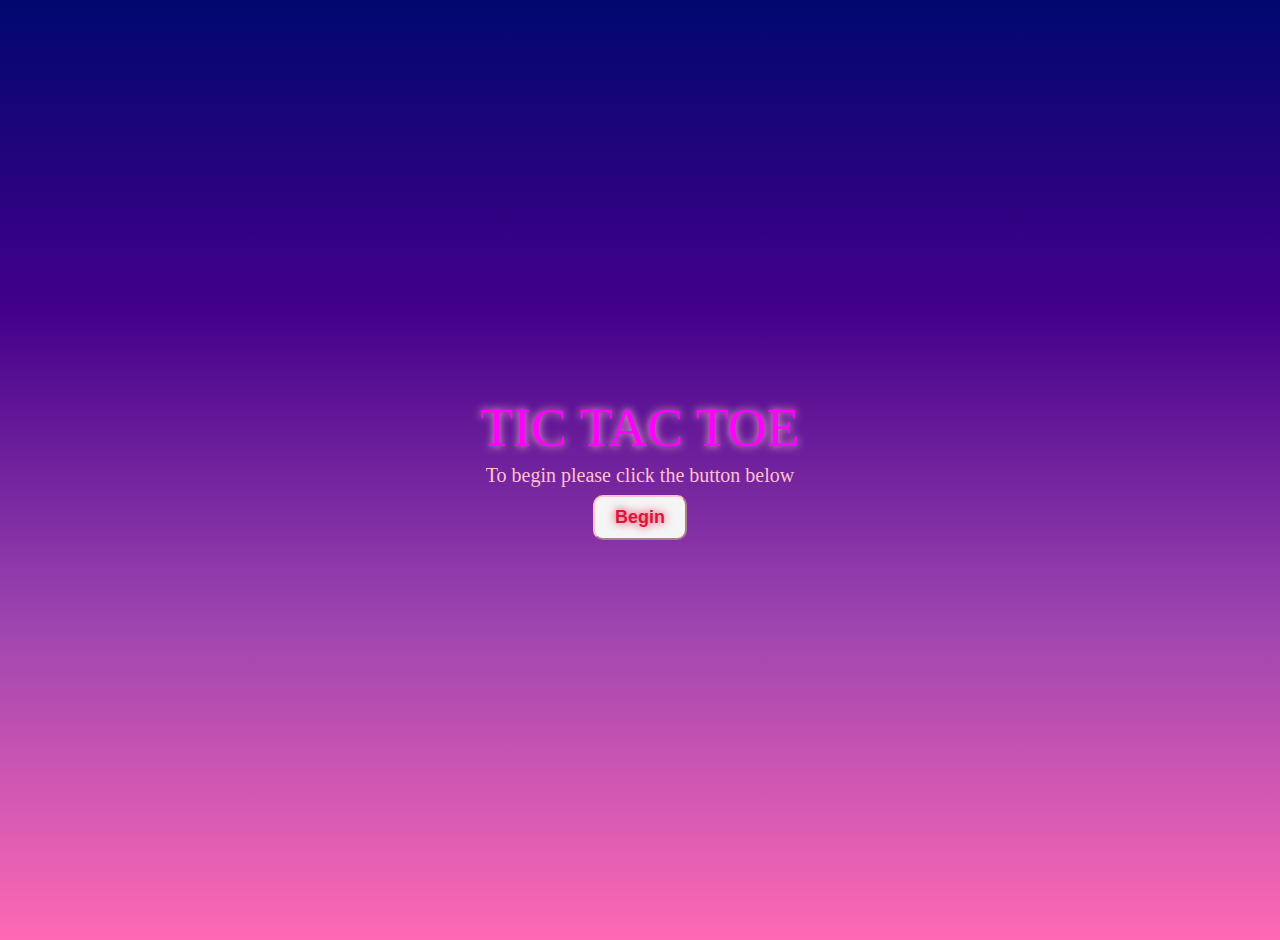
<file: index.html>
<!DOCTYPE html>
<html lang="en">

    <head>
        <link rel="stylesheet" href="./home.css">
        <meta charset="UTF-8">
        <meta http-equiv="X-UA-Compatible" content="IE=edge">
        <meta name="viewport" content="width=device-width, initial-scale=1.0">
        <title>Document</title>
    </head>

    <body>
        <header>
            <h1>
                TIC TAC TOE
            </h1>
            <p>To begin please click the button below</p>
        </header>

        <nav>
            <button id="openGame">
                Begin
            </button>
        </nav>
        
        <script src="./index.js"></script>

    </body>
        
</html>
</file>
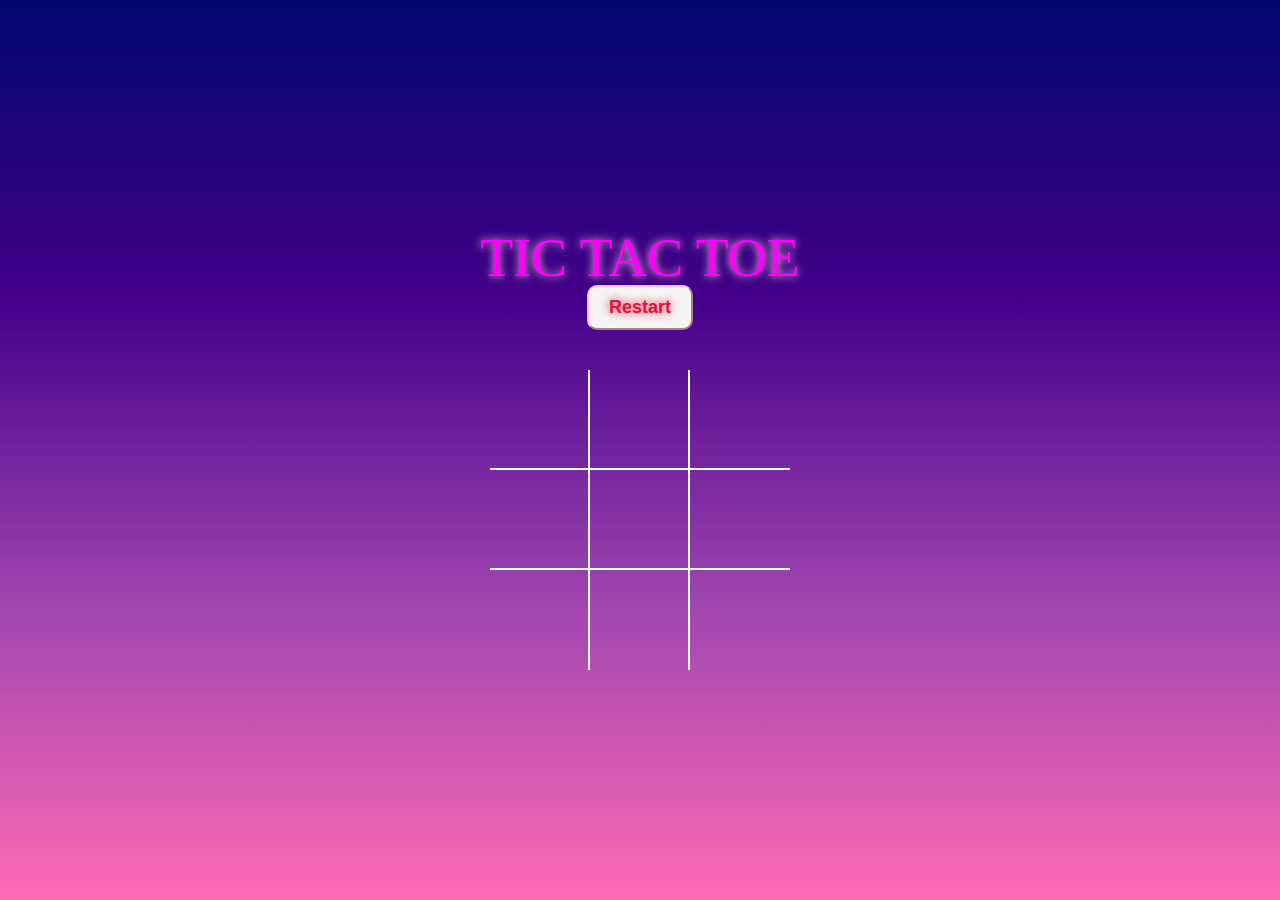
<file: game.html>
<!DOCTYPE html>
<html lang="en">

    <head>
        <meta charset="UTF-8">
        <meta http-equiv="X-UA-Compatible" content="IE=edge">
        <meta name="viewport" content="width=device-width, initial-scale=1.0">
        <title>Tic Tac Toe</title>
        <link rel="stylesheet" href="./style.css">

    </head>

    <body>

        <div class="container">

            <header>
                <h1 id="playerText">Tic Tac Toe</h1>
            </header>
            
            <button id="restartBtn">Restart</button>

            <div id="gameboard">

                <div class="box" id="0"></div>
                <div class="box" id="1"></div>
                <div class="box" id="2"></div>
                <div class="box" id="3"></div>
                <div class="box" id="4"></div>
                <div class="box" id="5"></div>
                <div class="box" id="6"></div>
                <div class="box" id="7"></div>
                <div class="box" id="8"></div>

            </div>

        </div>
        
        <script src="./game.js"></script>
        
    </body>

</html>
</file>
<file: home.css>
@import url(./reset.css);

h1 {
    color: fuchsia;
  text-shadow: 0px 0px 9px pink;
    font-size: 54px;
    text-transform: uppercase;
    display: flex;
    justify-content: center;
}
p{
    color: pink;
    font-size: 20px;
    padding: 10px 20px;
    justify-content: center;
    display: flex;
}
button{
    padding: 10px 20px;
    border-radius: 10px;
    background-color: whitesmoke;
    color: crimson;
    border-color: pink;
    font-size: 18px;
    transition: 200ms transform;
    font-weight: 600;
    text-shadow: 0px 0px 10px crimson;
}
button:hover {
    cursor: pointer;
    transform: translateY(3px);
    text-shadow: 0px 0px 10px crimson;
}
    body {
    font-family: 'Finger Paint', cursive;
    display: flex;
    justify-content: center;
    align-items: center;
    flex-direction: column;
    padding: 20px;
    height: 100vh;
    background-image: linear-gradient(#00076f, #44008b, #9f45b0, hotpink);
}
.button{
    width: min-content;
}
</file>
<file: style.css>
@import url(./reset.css);
*{
    padding: 0;
    margin: 0;
    box-sizing: border-box;
}
:root{
    --winning-blocks: pink;
}


body {
    font-family: 'Finger Paint', cursive;
}
h1 {
    color: fuchsia;
  text-shadow: 0px 0px 9px pink;
    font-size: 54px;
    text-transform: uppercase;
}

.container {
    padding: 40px;
    height: 100vh;
    display: flex;
    justify-content: center;
    align-items: center;
    flex-direction: column;
    background-image: linear-gradient(#00076f, #44008b, #9f45b0, hotpink);;
}

#gameboard {
    width: 300px;
    display: flex;
    flex-wrap: wrap;
    margin-top: 40px;
}
.box {
    height: 100px;
    width: 100px;
    display: flex;
    align-items: center;
    justify-content: center;
    color: rgb(255, 255, 255);
    font-size: 80px;
    border-right: 2px solid;
    border-bottom: 2px solid;
}
.box:nth-child(3n) {
    border-right: none;
}
.box:nth-child(6) ~ .box {
    border-bottom: none;
} 
button{
padding: 10px 20px;
border-radius: 10px;
background-color: whitesmoke;
color: crimson;
border-color: pink;
font-size: 18px;
transition: 200ms transform;
font-weight: 600;
text-shadow: 0px 0px 10px crimson;
}
button:hover {
    cursor: pointer;
    transform: translateY(3px);
    text-shadow: 0px 0px 10px crimson;
}
</file>
